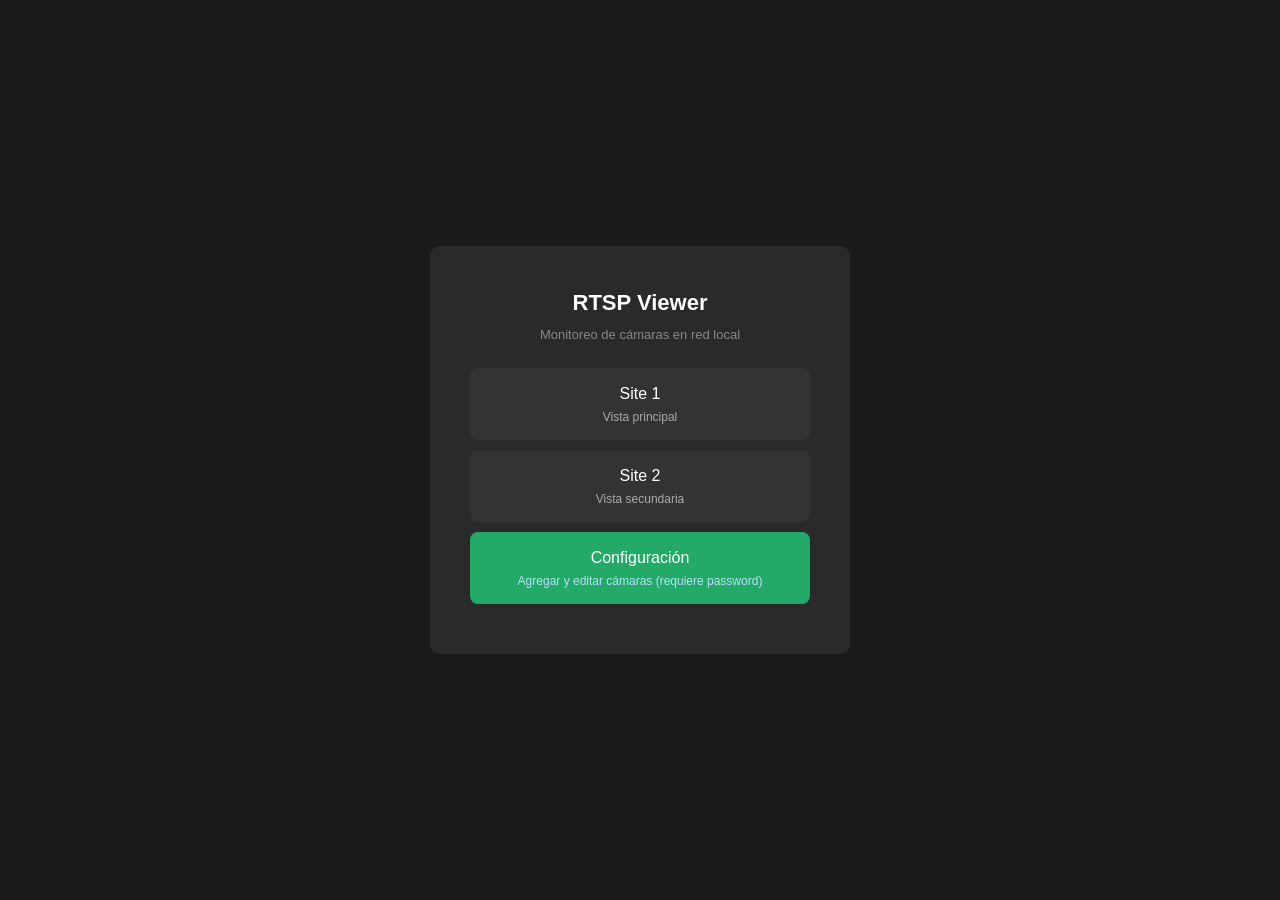
<file: index.html>
<!doctype html>
<html lang="es">
<head>
<meta charset="utf-8">
<meta name="viewport" content="width=device-width,initial-scale=1">
<title>RTSP Viewer</title>
<style>
*{box-sizing:border-box;margin:0;padding:0}
body{font:15px/1.5 Arial,sans-serif;background:#1a1a1a;color:#fff;min-height:100vh;display:flex;align-items:center;justify-content:center}
.card{background:#2a2a2a;border-radius:10px;padding:40px;max-width:420px;width:90%;text-align:center}
h1{font-size:22px;margin-bottom:6px}
p.sub{color:#888;font-size:13px;margin-bottom:24px}
a.link{display:block;padding:14px;margin:10px 0;background:#333;border-radius:8px;color:#fff;text-decoration:none;font-size:16px;transition:background .2s}
a.link:hover{background:#3a8}
a.link .desc{font-size:12px;color:#aaa;display:block;margin-top:2px}
a.link.config{background:#2a6}
a.link.config:hover{background:#3b7}
a.link.config .desc{color:#bdf}
</style>
</head>
<body>
<div class="card">
<h1>RTSP Viewer</h1>
<p class="sub">Monitoreo de cámaras en red local</p>
<a class="link" href="/site1.html">Site 1<span class="desc">Vista principal</span></a>
<a class="link" href="/site2.html">Site 2<span class="desc">Vista secundaria</span></a>
<a class="link config" href="/config.html">Configuración<span class="desc">Agregar y editar cámaras (requiere password)</span></a>
</div>
</body>
</html>
</file>
